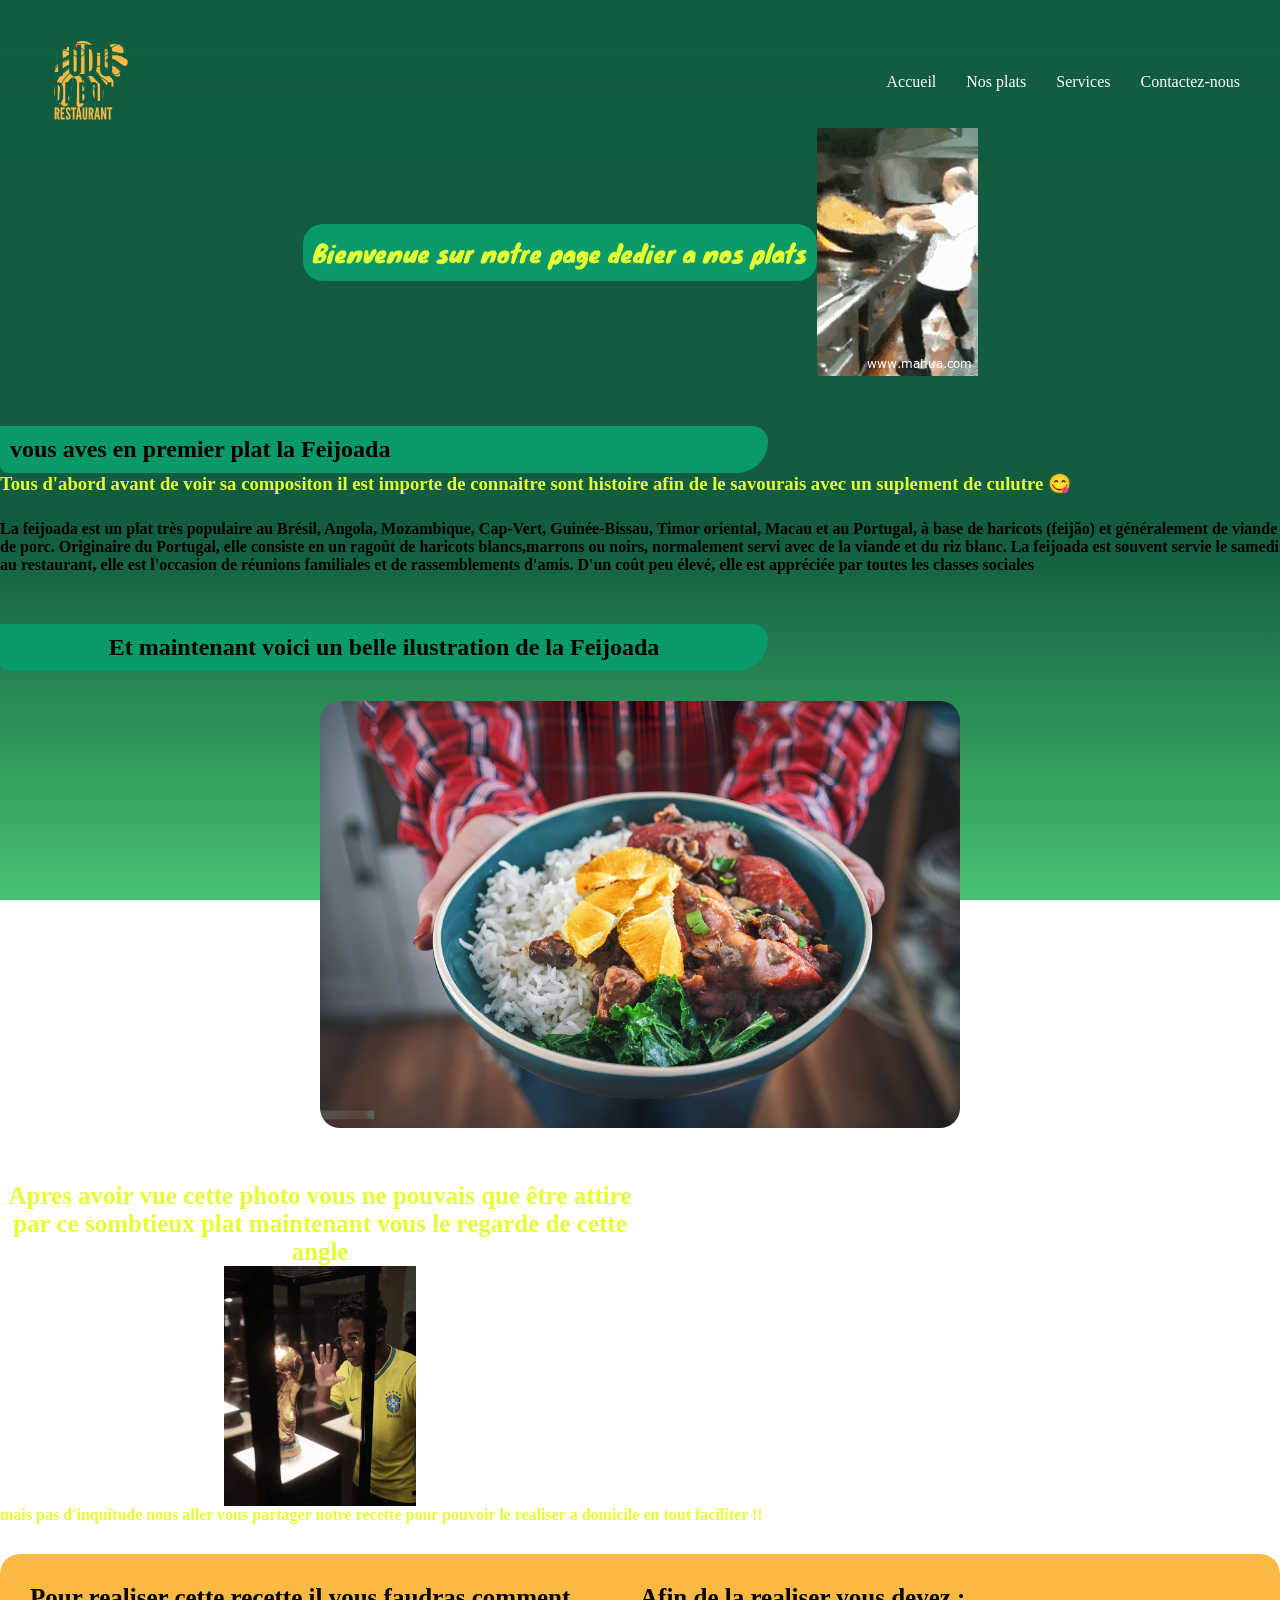
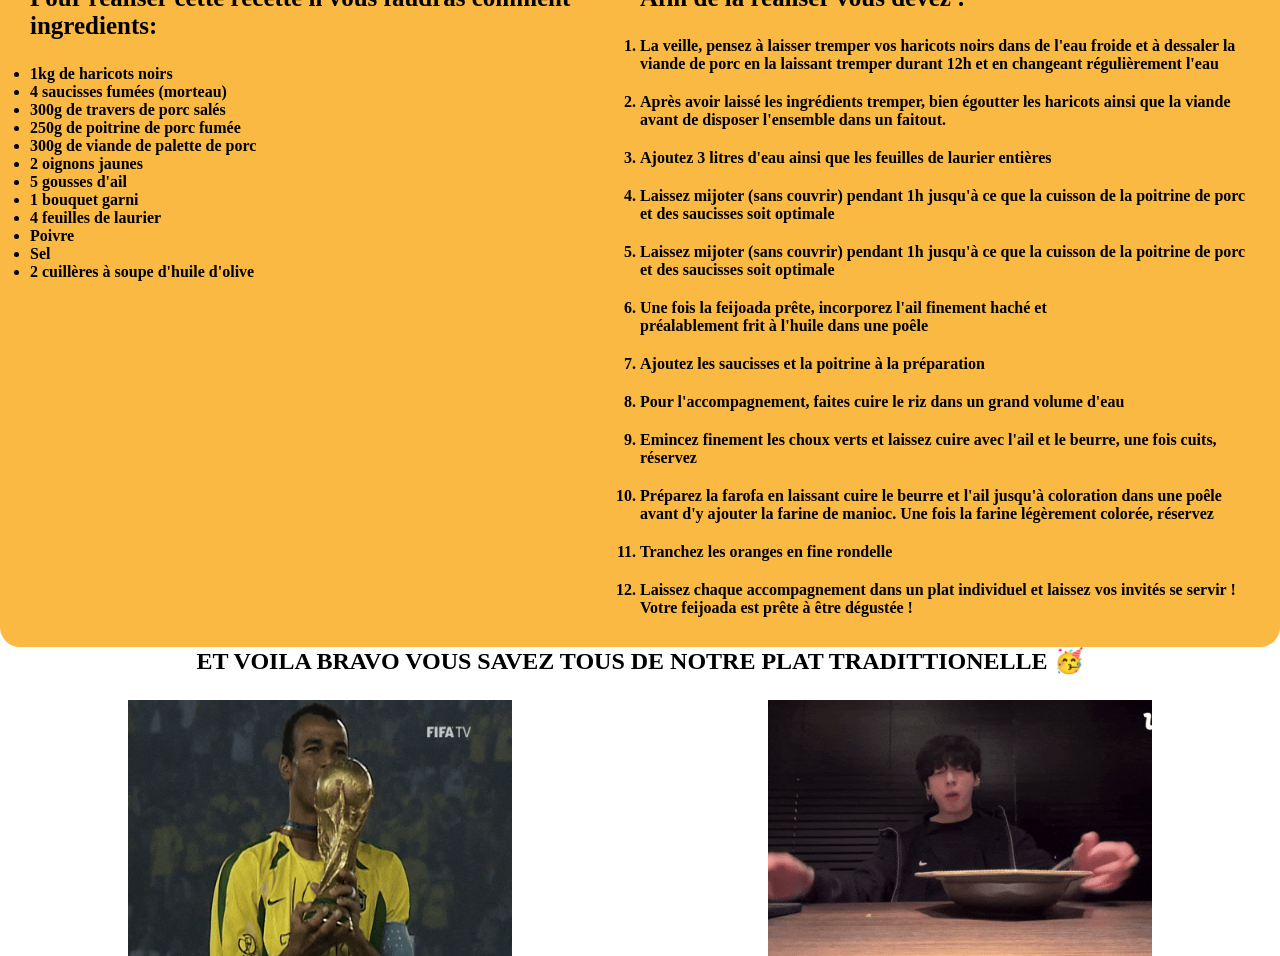
<file: Feijoada.html>
<!DOCTYPE html>
<html lang="en">
<head>
    <meta charset="UTF-8">
    <meta name="viewport" content="width=device-width, initial-scale=1.0">
    <title>feijoada</title>
    <link rel="stylesheet" href="style.css">
</head>
<body>
    <!-- PS : Ne faite pas trop attention au style j'ai fait ca vendredi soir a 23h en 5min donc... 😥🥵 -->

<header>
    <a href="" class="w20">
    <img src="asset/logo-bresilien-1.png" alt="logo de Portfolio" class="w30">
    </a>
    <nav class="flex gap30">
        <a href="#Accueil" class="txt-none clr-white">Accueil</a>
        <a href="#Nos plats" class="txt-none clr-white">Nos plats</a>
        <a href="#Services" class="txt-none clr-white">Services</a>
        <a href="#Contactez-nous" class="txt-none clr-white">Contactez-nous</a>
    </nav>
</header>
<section class="container1000 flex">
    <div class="w100">

    <div class=" flex align-center just-center">
    <h1 class="mgt128 txt-center bg-plat-fei">Bienvenue sur notre page dedier a nos plats  </h1> 
    <img src="asset/chef master GIF.gif" alt="" class="align-center mgt128">
    </div>

    <h2 class="mgt50 bg-fei">vous aves en premier plat la Feijoada</h2>

    <h3 class="p-feijoada">Tous d'abord avant de voir sa compositon il est importe de connaitre sont histoire afin de le savourais avec un suplement de culutre 😋</h3>

    <p class="mgt15 bold family-txt">La feijoada est un plat très populaire au Brésil, Angola, Mozambique, Cap-Vert, Guinée-Bissau, Timor oriental, Macau et au Portugal, à base de haricots (feijão) et généralement de viande de porc. Originaire du Portugal, elle consiste en un ragoût de haricots blancs,marrons ou noirs, normalement servi avec de la viande et du riz blanc. La feijoada est souvent servie le samedi au restaurant, elle est l'occasion de réunions familiales et de rassemblements d'amis. D'un coût peu élevé, elle est appréciée par toutes les classes sociales</p>

 
<div class="txt-center w100">
    <h2 class="mgt50 bg-fei">Et maintenant voici un belle ilustration de la Feijoada</h2>
    <img src="asset/faigoada1.jpeg" alt="" class="w50 mgt30 br-20">
</div>    

<div class="w50 mgt50 flex just-center txt-center">
    <h3 class="h3-feijoada clr-yellow">Apres avoir vue cette photo vous ne pouvais que être attire par ce sombtieux plat maintenant vous le regarde de cette angle </h3>
    <img src="asset/Football Futebol GIF.gif" alt="" class="w30">
    </div>
    <p class="bold family-txt clr-yellow">mais pas d'inquitude nous aller vous partager notre recette pour pouvoir le realiser a domicile en tout faciliter !!
</p>
</div>
</section>
<section>

<div class=" flex card-plat pad-30 w100 mgt30">
    <div class="w50">
        <h3 class="h3-feijoada">Pour realiser cette recette il vous faudras comment ingredients: </h3>
        <div class="mgt15 flex ">
            <ul class="gap16 family-txt bold">
                <li>1kg de haricots noirs</li>
                <li>4 saucisses fumées (morteau)</li>
                <li>300g de travers de porc salés</li>
                <li>250g de poitrine de porc fumée</li>
                <li>300g de viande de palette de porc</li>
                <li>2 oignons jaunes</li>
                <li>5 gousses d'ail</li>
                <li>1 bouquet garni</li>
                <li>4 feuilles de laurier</li>
                <li>Poivre</li>
                <li>Sel</li>
                <li>2 cuillères à soupe d'huile d'olive</li>

            </ul>
            </div>
    </div>
    <div class="w50">
            <h3 class="h3-feijoada">Afin de la realiser vous devez :</h3>
        <ol class="mgt15 flex gap20 family-txt bold ">
            <li>La veille, pensez à laisser tremper vos haricots noirs dans de l'eau froide et à dessaler la viande de porc en la laissant tremper durant 12h et en changeant régulièrement l'eau</li>
            <li>Après avoir laissé les ingrédients tremper, bien égoutter les haricots ainsi que la viande avant de disposer l'ensemble dans un faitout.</li>
            <li>Ajoutez 3 litres d'eau ainsi que les feuilles de laurier entières</li>
            <li>Laissez mijoter (sans couvrir) pendant 1h jusqu'à ce que la cuisson de la poitrine de porc et des saucisses soit optimale</li>
            <li>Laissez mijoter (sans couvrir) pendant 1h jusqu'à ce que la cuisson de la poitrine de porc et des saucisses soit optimale</li>
            <li>Une fois la feijoada prête, incorporez l'ail finement haché et <br> préalablement frit à l'huile dans une poêle</li>
            <li>Ajoutez les saucisses et la poitrine à la préparation</li>
            <li>Pour l'accompagnement, faites cuire le riz dans un grand volume d'eau</li>
            <li>Emincez finement les choux verts et laissez cuire avec l'ail et le beurre, une fois cuits, réservez</li>
            <li>Préparez la farofa en laissant cuire le beurre et l'ail jusqu'à coloration dans une poêle avant d'y ajouter la farine de manioc. Une fois la farine légèrement colorée, réservez</li>
            <li>Tranchez les oranges en fine rondelle</li>
            <li>Laissez chaque accompagnement dans un plat individuel et laissez vos invités se servir ! Votre feijoada est prête à être dégustée !</li>
        </ol>
    </div>


</div>
</section>
  <h2 class="txt-center">ET VOILA BRAVO VOUS SAVEZ TOUS DE NOTRE PLAT TRADITTIONELLE 🥳</h2>
  <div class="w100 flex space-around mgt15">
  <img src="asset/World Cup Success GIF by FIFA.gif" alt="" class="w30">  
  <img src="asset/Mama Mia Eating GIF.gif" alt="" class="w30">
  </div>
</body>
</html>
</file>
<file: style.css>
@import url('https://fonts.googleapis.com/css2?family=Carter+One&family=Knewave&family=Permanent+Marker&display=swap');
*{
    margin:0;
    padding: 0;
    box-sizing: border-box;
}

/*------------------------- 
            HEADER 
---------------------------*/

header{
    display: flex;
    flex-wrap: wrap;
    justify-content: space-between;
    align-items: center;
    padding: 35px 40px;
    background: linear-gradient(to bottom, rgba(18, 93, 63, 1) 0%, rgba(18, 93, 63, 0) 100%);
    position: fixed;
    top: 0;
    width: 100%;
    z-index: 1000;
}

body{
    background: linear-gradient(to top, rgb(71 195 113) 0%, rgb(18, 93, 63) 40%);
    background-attachment: fixed;
}
h2{
font-family: "Permanent Marker", cursive;
}
h1{
font-family: "Knewave", system-ui;
  font-weight: 400;
  font-style: normal;
  color: rgb(228, 255, 50);
}
.h3-feijoada{
    font-family: cursive;
    font-size: 25px;
}
.family-txt{
    font-family:cursive;
    font-size: 16px;
}
.p-feijoada{
    color: rgb(228, 255, 50);
    font-family: cursive;
}
.hero-p{
    font-family: "Carter One", system-ui;
    font-weight: 600;
    color: #ffffff;
}
.icon-size{
    font-size: 22px;
}
.icon-taille{
    font-size: 25px;
}
.card-follow{
    border: 1px solid ;
    border-radius: 25px;
    padding: 5px;
    background-color: rgb(10, 150, 94);
    position: fixed;
    top: 50%;
    right: 0;
}

/* ----------------------------
            COLORS
-------------------------------*/
.clr-dark {
    color: #1a1a1a; 
}
.clr-white{
    color: white;
}
.bg-footer{
    background-color:  rgb(0 148 64);
}
.bg-green{
    background-color: rgb(10, 150, 94);
}
.clr-yellow{
    color: rgb(228, 255, 50);
}
.bg-plat-fei{
    background-color: rgb(8, 154, 105);
    padding: 10px ;
    border-radius: 20px;
}
.bg-fei{
    background-color: rgb(8, 154, 105);
    padding: 10px ;
    width: 60%;
    border-radius: 0px  40px  80px 20px;
}
/*------------------------------
            TEXTE
--------------------------------*/

.suppuce{
    list-style-type: none;
}

.txt-none{
    text-decoration: none;
    color: white;
}

.bold{
    font-weight: 800;
}

.txt-center{
    text-align: center;
}

.majuscule{
    text-transform: uppercase;
}

/*------------------------------
            CONTAINER
--------------------------------*/
.container1100{
    max-width: 1100px;
    margin-left: auto;
    margin-right: auto;
}
.container1200{
    max-width: 1100px;
    margin-left: auto;
    margin-right: auto;
}



/*----------------------------------
        MARGIN ET PADDING
------------------------------------*/

.mgt128{
    margin-top: 128px;
}

.mgt100{
    margin-top: 100px;
}

.mgt50{
    margin-top: 50px;
}

.mgt30{
    margin-top: 30px;
}

.mgt15{
    margin-top: 25px;
}

.mgb128{
margin-bottom: 128px;
}

.mgb50{
margin-bottom: 50px;
}

.mgb30{
    margin-bottom: 30px;
}

.mgb15{
    margin-bottom: 15px;
}

.pad-16{
    padding: 16px;
}
.pad-30{
    padding: 30px;
}
.pad-50{
    padding: 50px;
}



/*-----------------------------
        CLASSE DE TAILLE
-------------------------------*/

.w100{
    width: 100%;
}

.w50{
    width: 50%;
}
.w60{
    width: 60%;
}

.w48{
    width: 48%;
}
.w40{
    width: 40%;
}

.w30{
    width: 30%;
}

.w-20{
    width: 20%;
}
/*--------------------------
            GAP
----------------------------*/
.gap5{
    gap: 5px;
}
.gap10{
    gap: 10px;
}
.gap20{
    gap: 20px;
}
.gap30{
    gap: 30px;
}
.gap50{
    gap: 50px;
}
.gap100{
    gap: 100px;
}
.gap150{
    gap: 150px;
}



/*-----------------------
        FLEX-BOX
-------------------------*/

.flex{
    display: flex;
    flex-wrap: wrap;
}

.space-between{
    justify-content: space-between;
}

.align-center{
    align-items: center;
}

.just-center{
    justify-content: center;
}
.column{
    justify-content: column;
}

.space-around{
justify-content: space-around;
}


/*---------------------------
            HERO
-----------------------------*/
.hero-bg{
    background-image: url('asset/bg-hero.jpg');
    background-size: cover;
    background-position: bottom;
    background-repeat: no-repeat;
 
}
.hero-container{
  display: flex;
  align-items: center;
  justify-content: center;
  height: 100vh;
}
.hero-text{
    width: 900px;
    margin-left: 30px;  
}

.flag-brazil{
    position: fixed;
    top: 55%;
    left: -70px;
    transform: rotate(19deg);
}

/*---------------------------
        PLATS & SERVICES 
-----------------------------*/

.d-grid { 
    display: grid; 
}
.bento-card {
    border-radius: 20px;
    min-height: 250px; 
    transition: transform 0.3s ease; 
    border: 1px solid rgb(72 75 99); 
}
.bento-card:hover {
    transform: translate(12px, 10px); /* effet de transition x et y au survol de la grid */
}
.grid-cols-3 {
    grid-template-columns: repeat(3, 1fr);
}
.img-grid{
    position: absolute;
    top: 0;
    left: 0;
    height: 100%;
    border-radius: 20px;
}
.card-overlay {
    position: absolute;
    top: 0; left: 0; right: 0; bottom: 0;
    background: linear-gradient(to top, rgba(0,0,0,0.9) 0%, rgba(0,0,0,0.3) 70%, rgba(0,0,0,0) 100%);
    border-radius: 20px;
    z-index: 0;
}
.direc-col { 
    display: flex; 
    flex-direction: column; 
}
.just-end { 
    justify-content: flex-end; 
} 
.br-20 {
    border-radius: 20px;
}
.pos-rel { 
    position: relative; 
}
.card-plat{ 
    background-color: rgb(250 185 67);
    border-radius: 20px;
}

/*---------------------------------------
        TEMOIGNAGES & PROMESSES CLIENTS
-----------------------------------------*/

.card-tem{ 
    background-color: rgb(102, 255, 102) ;
    padding: 32px 10px;
    border-radius: 10px;
}
.ml15{
    margin-left: 15px;
}
.ml250{
    margin-left: 250px;
}
.card-promesse{
    background-color: rgb(228, 255, 50);
    border-radius: 20px;
    padding: 90px;
}


/*---------------------------
        FOOTER
-----------------------------*/
.btn-footer{
    color: white;
    background-color: rgb(10, 150, 94);
    padding: 16px;
    border-radius: 5px;
}
.card-input{ 
    background-color: rgb(68 65 62);
    padding: 65px 25px;
    border-radius: 10px;
    width: 40%;
}
.input{
    padding: 10px 5px;
    margin-bottom: 5px;
    margin-right: 30px;
}
.ml160{
    margin-left: 160px;
}
</file>
